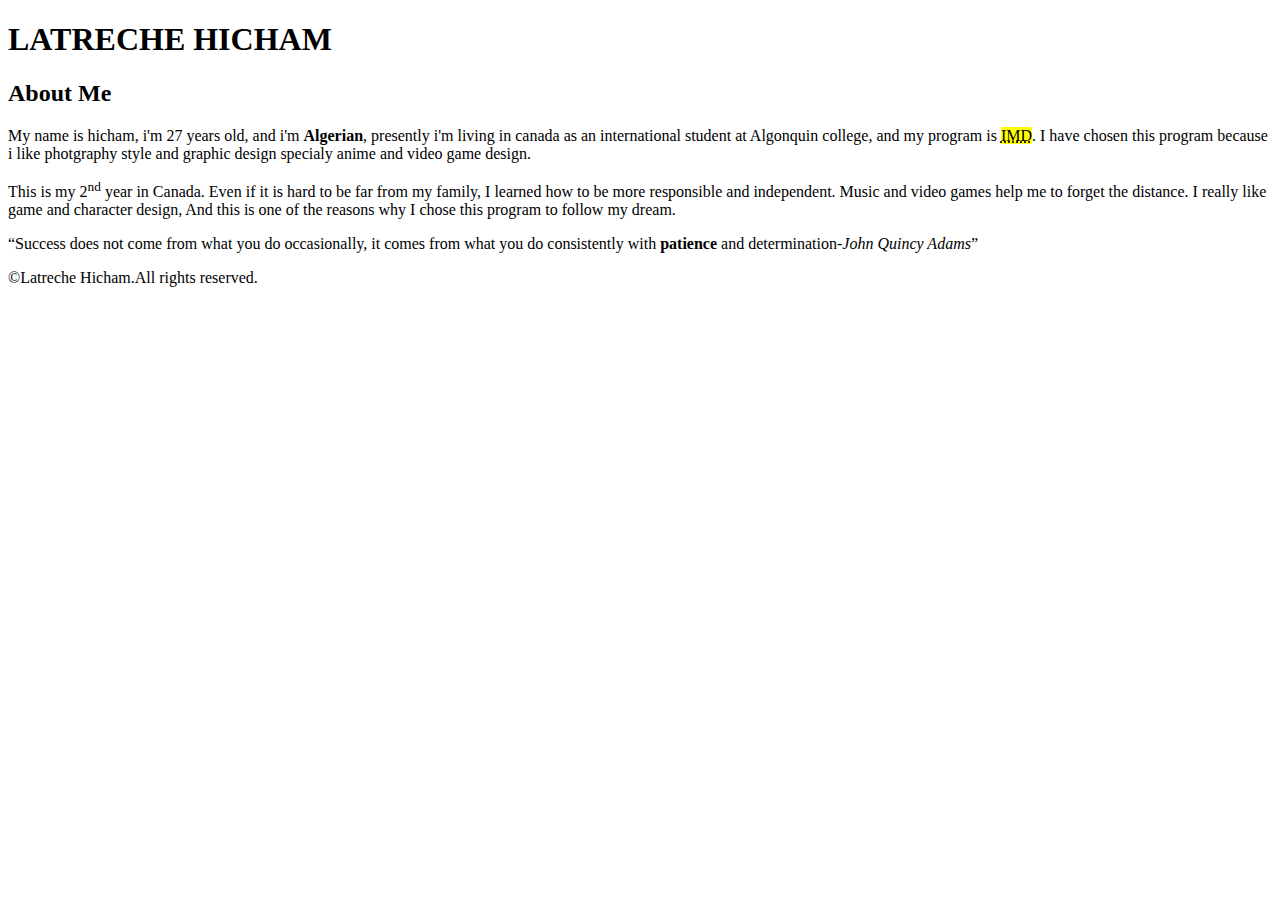
<file: index.html>
<!DOCTYPE html>
<html lang="en">
<head>
    <meta charset="UTF-8">
    <meta name="viewport" content="width=device-width, initial-scale=1.0">
    <title> latr0106 HTML assignment</title>
</head>
<body>
<header>
    <h1>LATRECHE HICHAM</h1>
</header>
<article>
    <h2>About Me</h2>
    <p>My name is hicham, i'm 27 years old, and i'm <strong>Algerian</strong>, presently i'm living in canada as an international student at <emphasis>Algonquin college</emphasis>, and my program is <mark><abbr title="Interactive Media Design"> IMD</abbr></mark>. I have chosen this program because i like photgraphy style and graphic design specialy anime and video game design.</p>
    <p>This is my 2<sup>nd</sup> year in Canada. Even if it is hard to be far from my family, I learned how to be more responsible and independent. Music and video games help me to forget the distance. I really like game and character design, And this is one of the reasons why I chose this program to follow my dream.</p>
</article>
<q>Success does not come from what you do occasionally, it comes from what you do consistently with <strong>patience</strong> and determination-<cite>John Quincy Adams</cite></q>
<footer>
    <p>&copy;Latreche Hicham.All rights reserved.</p>
</footer>
</body>
</html>
</file>
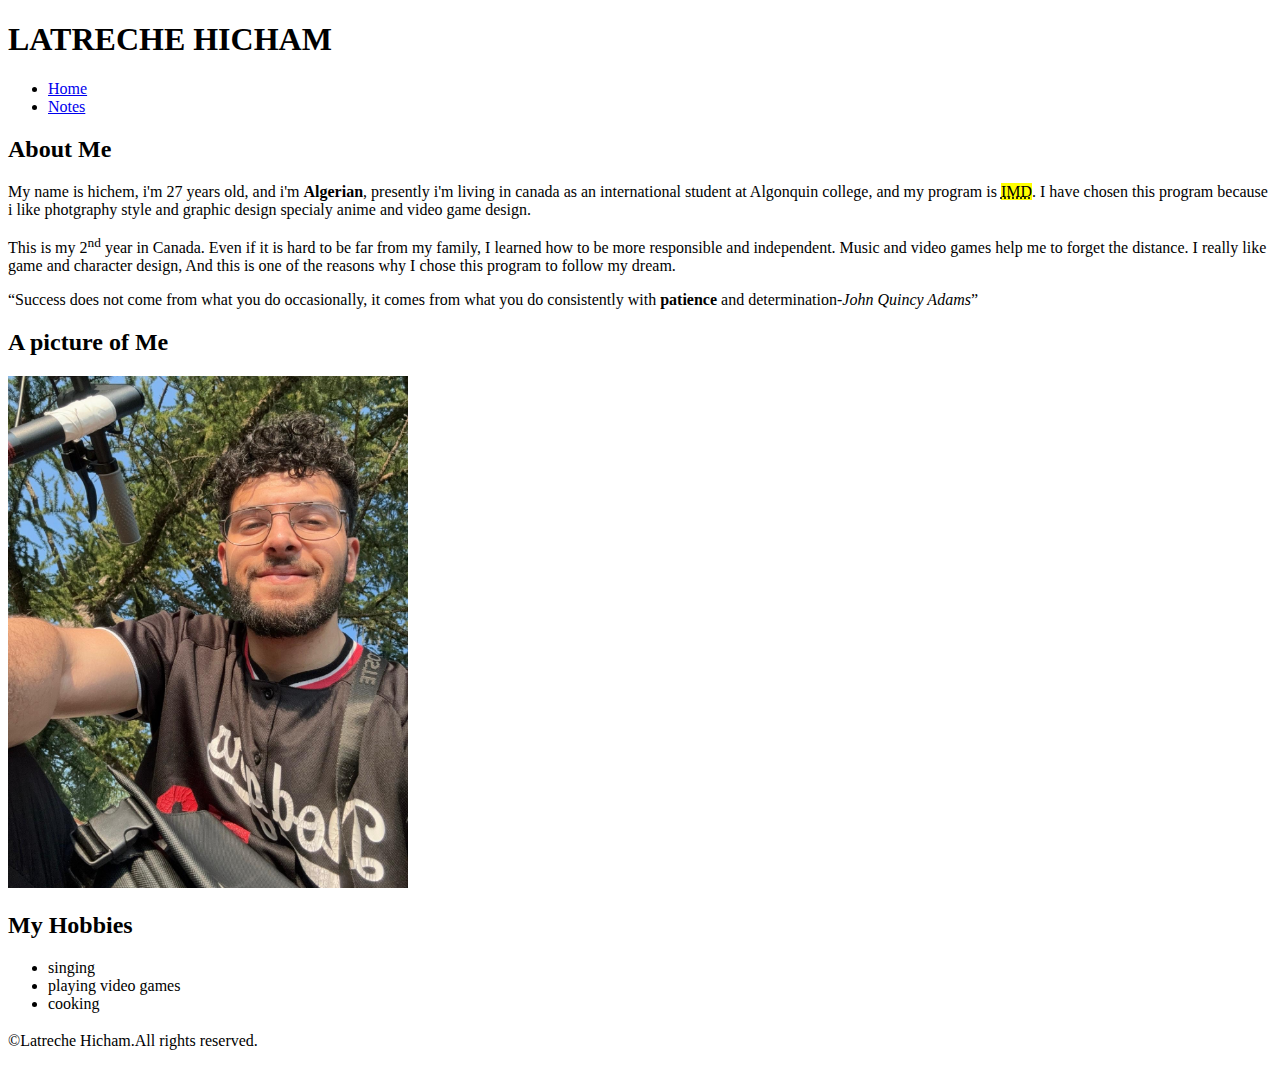
<file: html_assignment/index.html>
<!DOCTYPE html>
<html lang="en">
<head>
    <meta charset="UTF-8">
    <meta name="viewport" content="width=device-width, initial-scale=1.0">
    <title> latr0106 HTML assignment</title>
</head>
<body>
<header>
    <h1>LATRECHE HICHAM</h1>
    <nav>
        <ul>
            <li><a href="index.html">Home</a></li>
            <li><a href="notes.html">Notes</a></li>
        </ul>
    </nav>
</header>
<article>
    <h2>About Me</h2>
    <p>My name is hichem, i'm 27 years old, and i'm <strong>Algerian</strong>, presently i'm living in canada as an international student at <emphasis>Algonquin college</emphasis>, and my program is <mark><abbr title="Interactive Media Design"> IMD</abbr></mark>. I have chosen this program because i like photgraphy style and graphic design specialy anime and video game design.</p>
    <p>This is my 2<sup>nd</sup> year in Canada. Even if it is hard to be far from my family, I learned how to be more responsible and independent. Music and video games help me to forget the distance. I really like game and character design, And this is one of the reasons why I chose this program to follow my dream.</p>
</article>
<q>Success does not come from what you do occasionally, it comes from what you do consistently with <strong>patience</strong> and determination-<cite>John Quincy Adams</cite></q>
<section>
    <h2>A picture of Me</h2>
    <img src="images/hichemlth.jpeg" alt="photo of me" width="400">
    <h2>My Hobbies</h2>
    <ul>
        <li>singing</li>
        <li>playing video games</li>
        <li>cooking</li>
    </ul>
</section>
<section>
    <h3></h3>
</section>
<footer>
    <p>&copy;Latreche Hicham.All rights reserved.</p>
</footer>
</body>
</html>
</file>
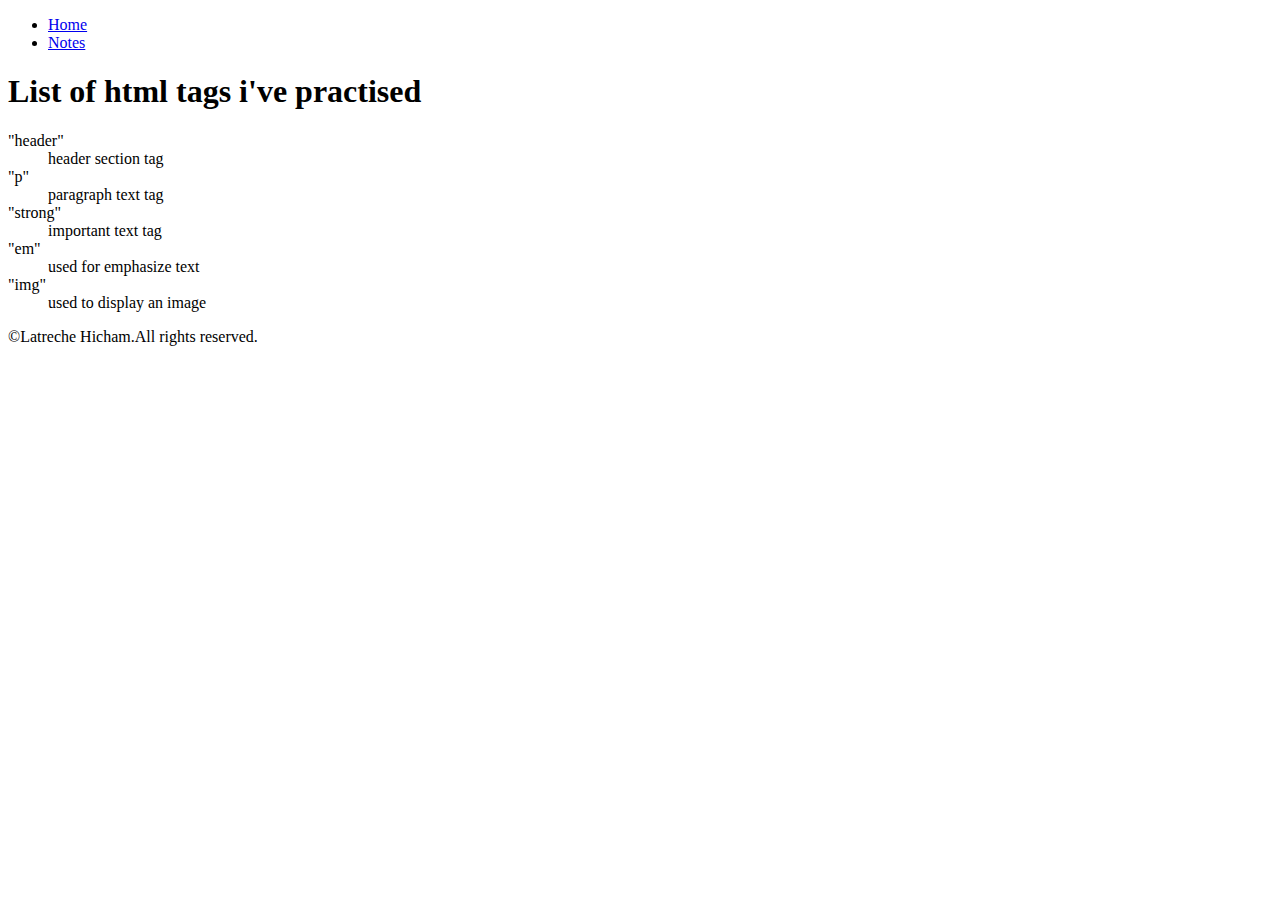
<file: html_assignment/notes.html>
<!DOCTYPE html>
<html lang="en">
<head>
    <meta charset="UTF-8">
    <meta name="viewport" content="width=#, initial-scale=1.0">
    <title>Notes</title>
</head>
<body>
    <header>
        <nav>
            <ul>
                <li><a href="index.html">Home</a></li>
                <li><a href="notes.html">Notes</a></li>
                </li>
            </ul>
        </nav>
    </header>
    <main>
        <h1>List of html tags i've practised</h1>
        <dl>
            <dt>"header"</dt>
            <dd>header section tag</dd>
            <dt>"p"</dt>
            <dd>paragraph text tag</dd>
            <dt>"strong"</dt>
            <dd>important text tag</dd>
            <dt>"em"</dt>
            <dd>used for emphasize text</dd>
            <dt>"img"</dt>
            <dd>used to display an image</dd>
        </dl>
    </main>
    <footer>
    <p>&copy;Latreche Hicham.All rights reserved.</p>
</footer>
</body>
</html>
</file>
